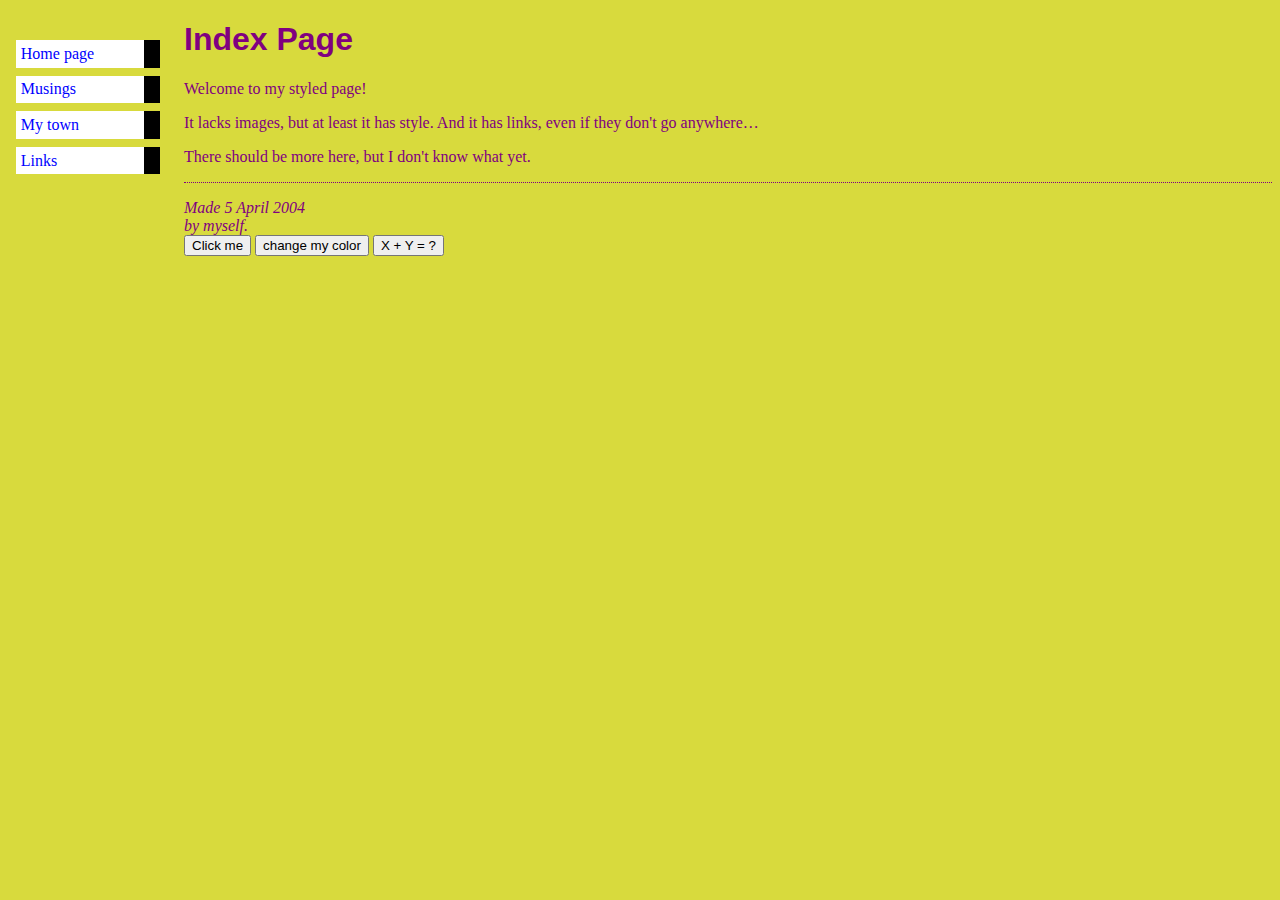
<file: indextest.html>
<!DOCTYPE html PUBLIC "-//W3C//DTD HTML 4.01//EN">
<html>
<head>
  <title>Index Page</title>
  <link rel="stylesheet" href="style.css">
  <script>
function display_my_name(){
  var my_name = prompt("enter my name");
  alert("my name is" + my_name);
}
  </script>
</head>

<body>

<!-- Site navigation menu -->
<ul class="navbar">
  <li><a href="index.html">Home page</a>
  <li><a href="musings.html">Musings</a>
  <li><a href="town.html">My town</a>
  <li><a href="links.html">Links</a>
</ul>

<!-- Main content -->
<h1>Index Page</h1>

<p>Welcome to my styled page!

<p id="demo">It lacks images, but at least it has style.
And it has links, even if they don't go
anywhere&hellip;

<p>There should be more here, but I don't know
what yet.

<!-- Sign and date the page, it's only polite! -->
<address>Made 5 April 2004<br>
  by myself.</address>
 <button onclick="display_my_name();">Click me</button>
 <button onclick="show_topic();">change my color</button>
 <button onclick="ask_for_x_and_y();">X + Y = ?</button>

</body>
</html>
</file>
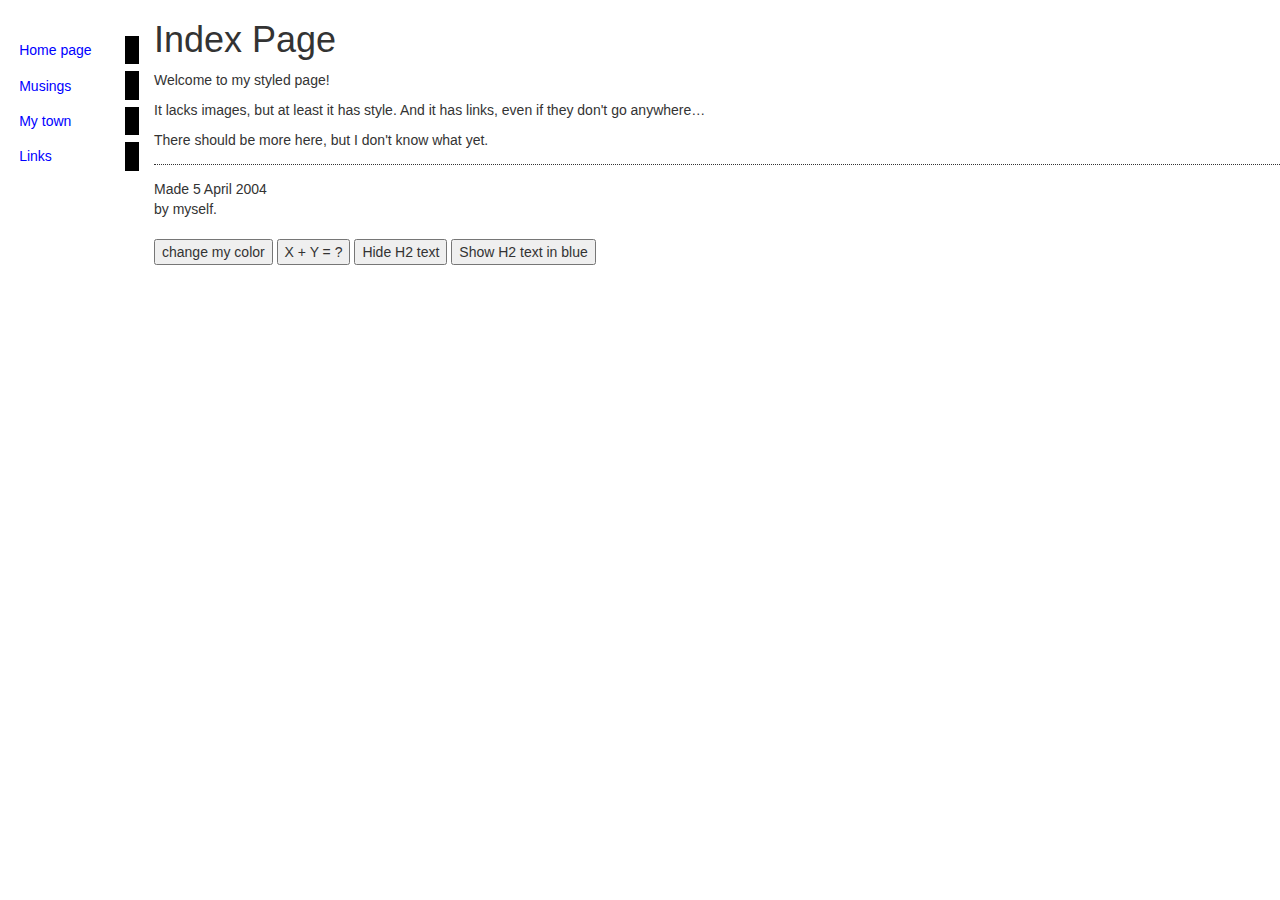
<file: jqueryindex.html>
<!DOCTYPE html PUBLIC "-//W3C//DTD HTML 4.01//EN">
<html>
<head>
  <title>Index Page</title>
  <link rel="stylesheet" href="style.css">
  <link rel="stylesheet" href="https://maxcdn.bootstrapcdn.com/bootstrap/3.3.7/css/bootstrap.min.css">
 <script src="https://ajax.googleapis.com/ajax/libs/jquery/3.3.1/jquery.min.js"></script>
 <script src="https://maxcdn.bootstrapcdn.com/bootstrap/3.3.7/js/bootstrap.min.js"></script>
<script>
  function compute_x_plus_y(x,y) {
     var z = 0;
     x = parseInt(x);
     y = parseInt(y);
     z = x + y;
     return z;
   }
   function ask_for_x_n_y() {
     var x = prompt("Enter x value");
     var y = prompt("Enter y value");
     var z = compute_x_plus_y(x,y);
     var x = document.getElementById("demo");
     x.style.fontSize = "25px";
     x.style.color = "red";
     document.getElementById("demo").innerHTML = "The answer is " + z;
   }

   function show_topic() {
     var x = document.getElementById("welcome");
     x.style.fontSize = "25px";
     x.style.color = "red";
   }
   $(document).ready(function(){
     $("button#hide_h2").on('click',function(){
         $("h2").hide(500);
     });
     $("button#show_h2").on('click',function(){
         $("h2").show(300);
         $("h2").css("color","red");
         $("h2").html("You clicked me hard.");
     });
   });
</script>
</head>
<body>

<!-- Site navigation menu -->
<ul class="navbar">
  <li><a href="index.html">Home page</a>
  <li><a href="musings.html">Musings</a>
  <li><a href="town.html">My town</a>
  <li><a href="links.html">Links</a>
</ul>

<!-- Main content -->
<h1>Index Page</h1>

<p>Welcome to my styled page!

<p id="demo">It lacks images, but at least it has style.
And it has links, even if they don't go
anywhere&hellip;

<p>There should be more here, but I don't know
what yet.

<!-- Sign and date the page, it's only polite! -->
<address>Made 5 April 2004<br>
  by myself.</address>
<button onclick="show_topic();">change my color</button>
<button onclick="ask_for_x_and_y();">X + Y = ?</button>
<button id='hide_h2'>Hide H2 text</button>
<button id='show_h2'>Show H2 text in blue</button>

</body>
</html>
</file>
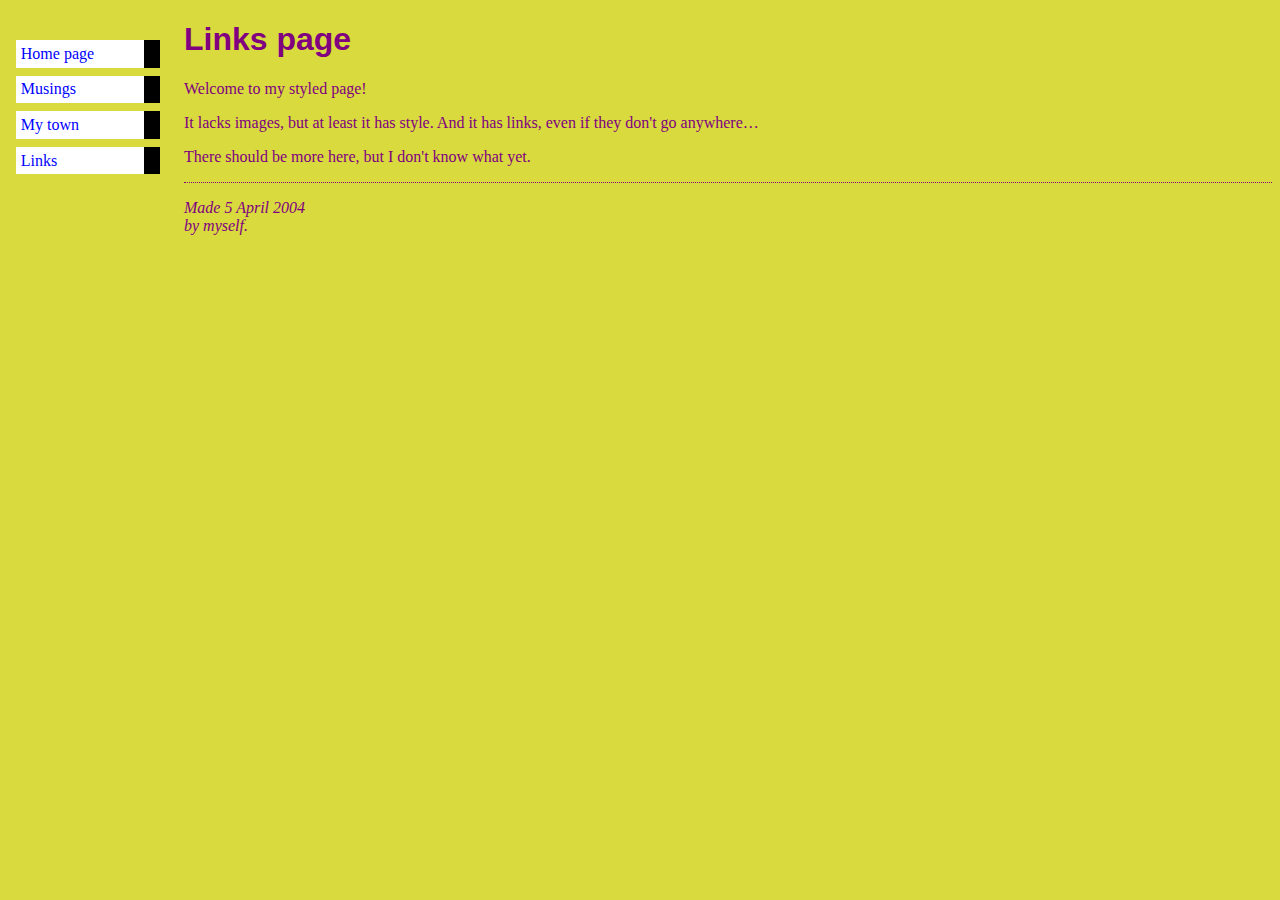
<file: links.html>
<!DOCTYPE html PUBLIC "-//W3C//DTD HTML 4.01//EN">
<html>
<head>
  <title>Links page</title>
  <link rel="stylesheet" href="style.css">
</head>

<body>

<!-- Site navigation menu -->
<ul class="navbar">
  <li><a href="index.html">Home page</a>
  <li><a href="musings.html">Musings</a>
  <li><a href="town.html">My town</a>
  <li><a href="links.html">Links</a>
</ul>

<!-- Main content -->
<h1>Links page</h1>

<p>Welcome to my styled page!

<p>It lacks images, but at least it has style.
And it has links, even if they don't go
anywhere&hellip;

<p>There should be more here, but I don't know
what yet.

<!-- Sign and date the page, it's only polite! -->
<address>Made 5 April 2004<br>
  by myself.</address>

</body>
</html>
</file>
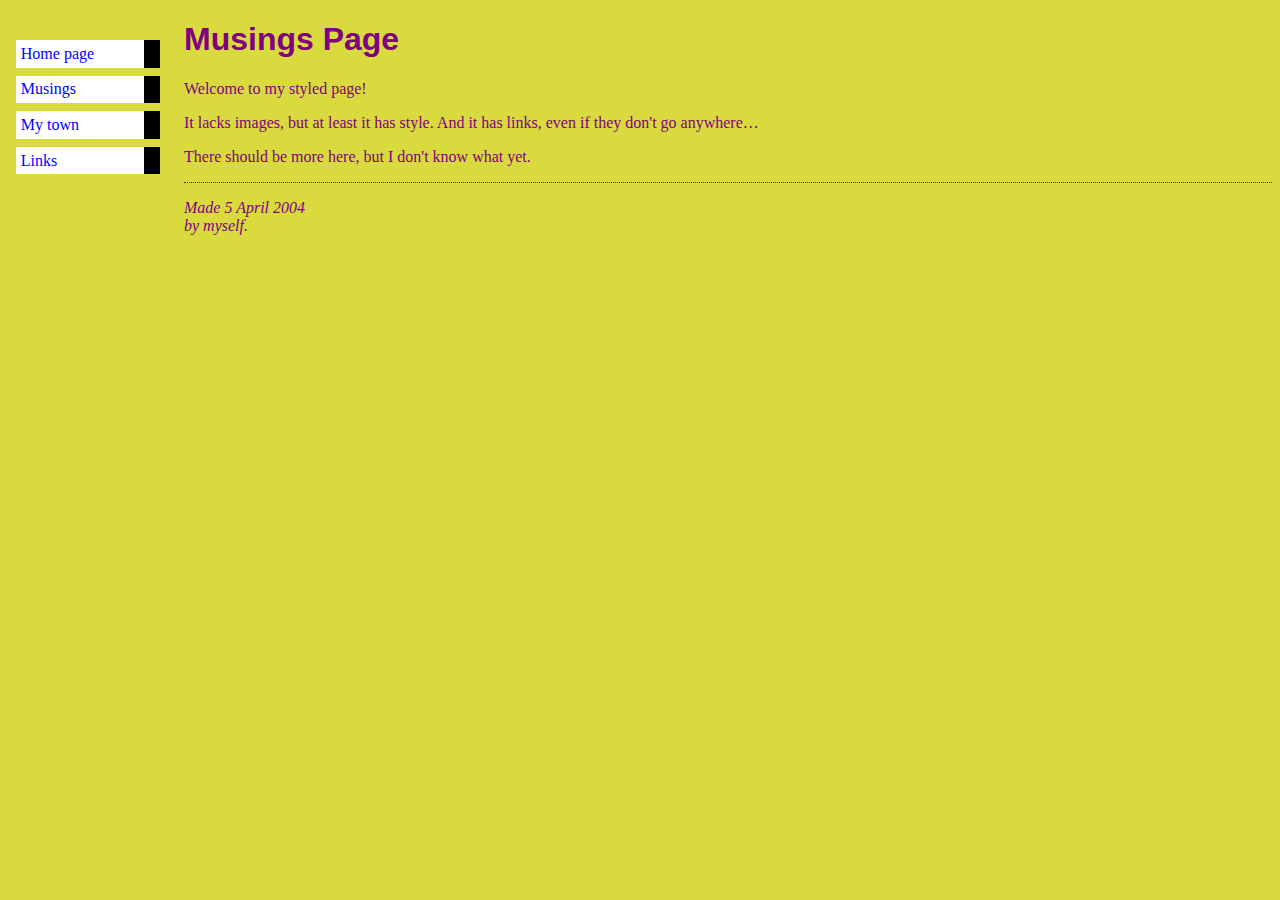
<file: musings.html>
<!DOCTYPE html PUBLIC "-//W3C//DTD HTML 4.01//EN">
<html>
<head>
  <title>Musings Page</title>
  <link rel="stylesheet" href="style.css">
</head>

<body>

<!-- Site navigation menu -->
<ul class="navbar">
  <li><a href="index.html">Home page</a>
  <li><a href="musings.html">Musings</a>
  <li><a href="town.html">My town</a>
  <li><a href="links.html">Links</a>
</ul>

<!-- Main content -->
<h1>Musings Page</h1>

<p>Welcome to my styled page!

<p>It lacks images, but at least it has style.
And it has links, even if they don't go
anywhere&hellip;

<p>There should be more here, but I don't know
what yet.

<!-- Sign and date the page, it's only polite! -->
<address>Made 5 April 2004<br>
  by myself.</address>

</body>
</html>
</file>
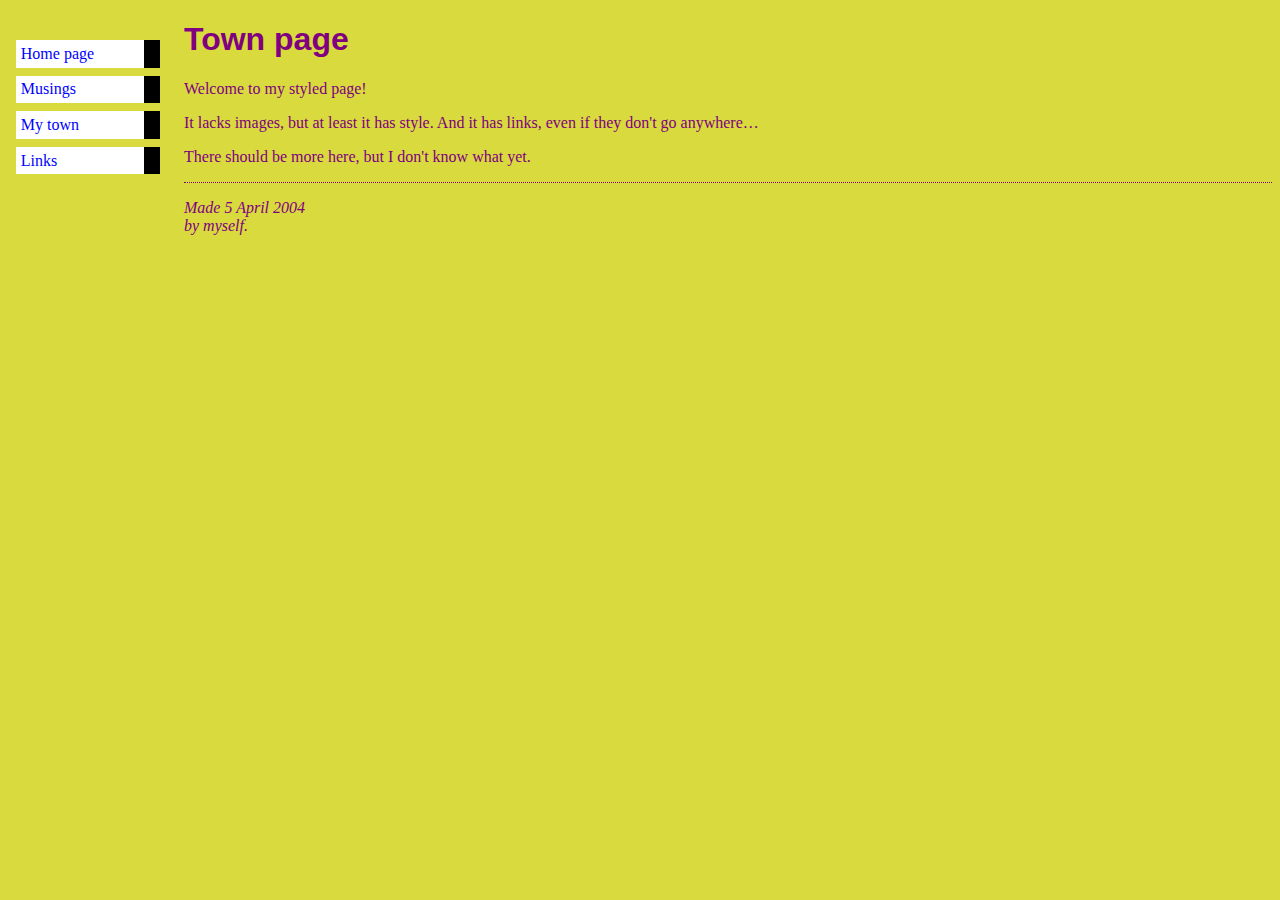
<file: town.html>
<!DOCTYPE html PUBLIC "-//W3C//DTD HTML 4.01//EN">
<html>
<head>
  <title>Town page</title>
  <link rel="stylesheet" href="style.css">
</head>

<body>

<!-- Site navigation menu -->
<ul class="navbar">
  <li><a href="index.html">Home page</a>
  <li><a href="musings.html">Musings</a>
  <li><a href="town.html">My town</a>
  <li><a href="links.html">Links</a>
</ul>

<!-- Main content -->
<h1>Town page</h1>

<p>Welcome to my styled page!

<p>It lacks images, but at least it has style.
And it has links, even if they don't go
anywhere&hellip;

<p>There should be more here, but I don't know
what yet.

<!-- Sign and date the page, it's only polite! -->
<address>Made 5 April 2004<br>
  by myself.</address>

</body>
</html>
</file>
<file: style.css>
body {
    padding-left: 11em;
    font-family: Georgia, "Times New Roman",
            Times, serif;
    color: purple;
    background-color: #d8da3d}

ul.navbar {
    list-style-type: none;
    padding: 0;
    margin: 0;
    position: absolute;
    top: 2em;
    left: 1em;
    width: 9em }

h1 {
    font-family: Helvetica, Geneva, Arial,
    SunSans-Regular, sans-serif }

ul.navbar li {
    background: white;
    margin: 0.5em 0;
    padding: 0.3em;
    border-right: 1em solid black }

ul.navbar li:hover {
    background: orange;}

ul.navbar a {
    text-decoration: none }
a:link {
    color: blue }
a:visited {
    color: purple }

address {
    margin-top: 1em;
    padding-top: 1em;
    border-top: thin dotted }
</file>
